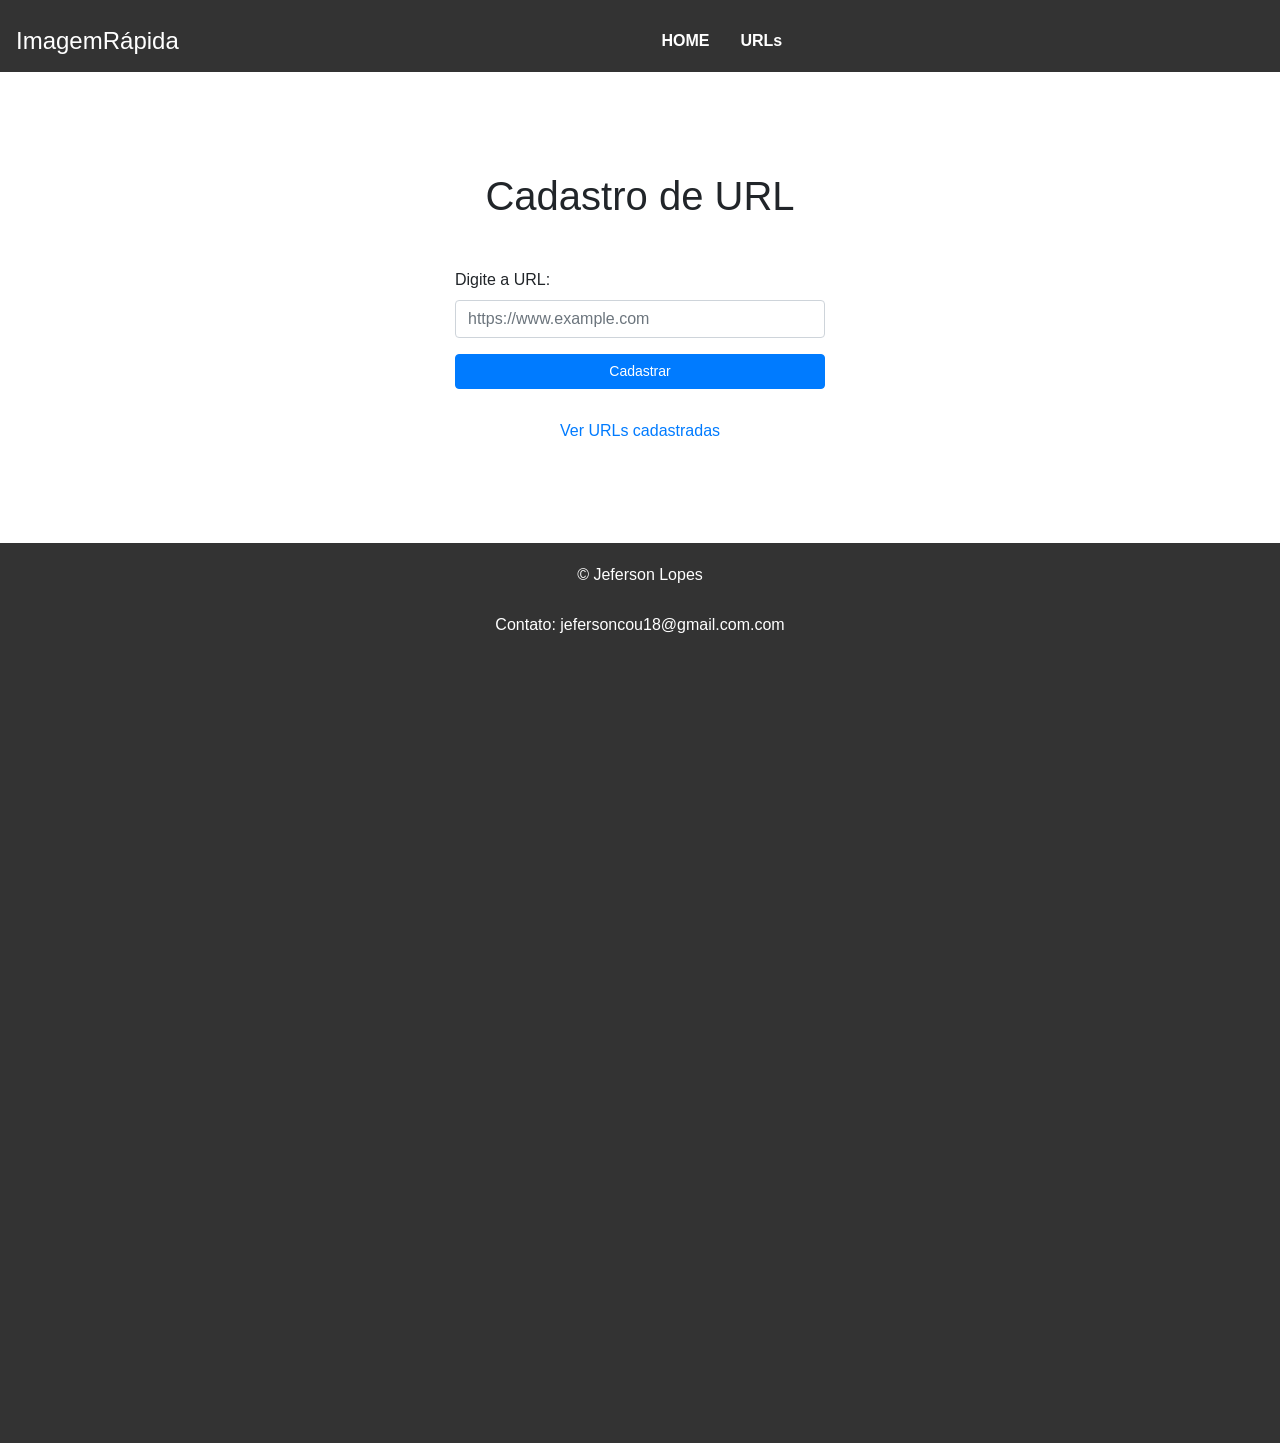
<file: favoritesUrl/blueprints/webui/templates/index.html>
<!DOCTYPE html>
<html>
<head>
    <title>URL Cadastro</title>
    <link rel="stylesheet" href="https://cdn.jsdelivr.net/npm/bootstrap@5.3.0/dist/css/bootstrap.min.css">
    <link rel="stylesheet" href="https://unpkg.com/aos@next/dist/aos.css" />
		<link rel="stylesheet" href="https://stackpath.bootstrapcdn.com/bootstrap/4.1.3/css/bootstrap.min.css">
    <!-- Fonts -->
    <link href="https://fonts.googleapis.com/css?family=Lato:300,400|Work+Sans:300,400,700" rel="stylesheet">
    
     <style>
        /* Estilos personalizados */
        .navbar {
            background-color: #333; /* Cor de fundo da navbar */
        }
        .navbar-brand {
            font-size: 24px; /* Tamanho da fonte do logotipo */
            color: #fff; /* Cor do logotipo */
        }
        .navbar-nav {
            margin: 0 auto; /* Centraliza os itens na navbar */
        }
        .nav-item {
            margin-right: 15px; /* Espaçamento entre os itens */
        }
        .nav-link {
            color: #fff; /* Cor do texto dos itens */
            font-weight: bold; /* Peso da fonte dos itens */
        }
        .nav-link:hover {
            color: #007BFF; /* Cor do texto dos itens no hover */
            background-color: #000; /* Cor de fundo dos itens no hover */
        }
              /* Estilo para o footer */
        footer {
            /* display: flex; */
            /* flex: 1; */
            height: 100vh;
            background-color: #333; /* Cor de fundo do footer */
            color: #fff; /* Cor do texto do footer */
            padding: 20px; /* Espaçamento interno do footer */
            text-align: center; /* Alinhamento do texto ao centro */
        }

        /* Estilo para links no footer */
        footer a {
            color: #fff; /* Cor dos links no footer */
            text-decoration: none; /* Remover sublinhado padrão */
        }

        /* Estilo para links no hover */
        footer a:hover {
            text-decoration: underline; /* Adicionar sublinhado ao passar o mouse sobre os links */
        }
                /* Estilos personalizados */
        .container {
            max-width: 400px; /* Largura máxima do formulário */
        }
        .btn-primary {
            background-color: #007BFF; /* Cor de fundo do botão */
            font-size: 14px; /* Tamanho da fonte do botão */
        }
        .btn-primary:hover {
            background-color: #0056b3; /* Cor de fundo do botão no hover */
        }
        a {
            display: inline-block;
            margin-top: 10px; /* Espaçamento acima do link */
            color: #007BFF; /* Cor do link */
        }
        a:hover {
            text-decoration: underline; /* Sublinhado no hover */
        }
    </style>
</head>
<body>
    <nav class="navbar navbar-expand-lg navbar-dark" style="margin-bottom: 100px;">
        <a class="navbar-brand" href="/urls">ImagemRápida</a>
        <div class="collapse navbar-collapse" id="conteudoNavbarSuportado">
            <ul class="navbar-nav">
                <li class="nav-item active">
                    <a class="nav-link" href="/">HOME <span class="sr-only">(página atual)</span></a>
                </li>
                <li class="nav-item active">
                    <a class="nav-link" href="/urls">URLs <span class="sr-only">(página atual)</span></a>
                </li>
            </ul>
        </div>
    </nav>
    <h1 class="text-center">Cadastro de URL</h1>
    <form method="POST" action="/urls" class="container mt-5">
        <div class="form-group">
            <label for="url">Digite a URL:</label>
            <input type="text" name="url" id="url" class="form-control" placeholder="https://www.example.com" required>
        </div>
        <button type="submit" class="btn btn-primary btn-block" style="margin-bottom: 20px;">Cadastrar</button>
    </form>

    <p class="text-center"><a href="/urls">Ver URLs cadastradas</a></p>
    <div class="mg" style="margin-bottom: 100px;"></div>
    <footer>
        <p>&copy; Jeferson Lopes</p>
        <p>Contato: <a href="mailto:seuemail@example.com">jefersoncou18@gmail.com.com</a></p>
    </footer>
        <script src="https://code.jquery.com/jquery-3.5.1.slim.min.js"></script>
    <script src="https://cdn.jsdelivr.net/npm/@popperjs/core@2.5.4/dist/umd/popper.min.js"></script>
    <script src="https://maxcdn.bootstrapcdn.com/bootstrap/4.5.2/js/bootstrap.min.js"></script>
</body>
</html>
</file>
